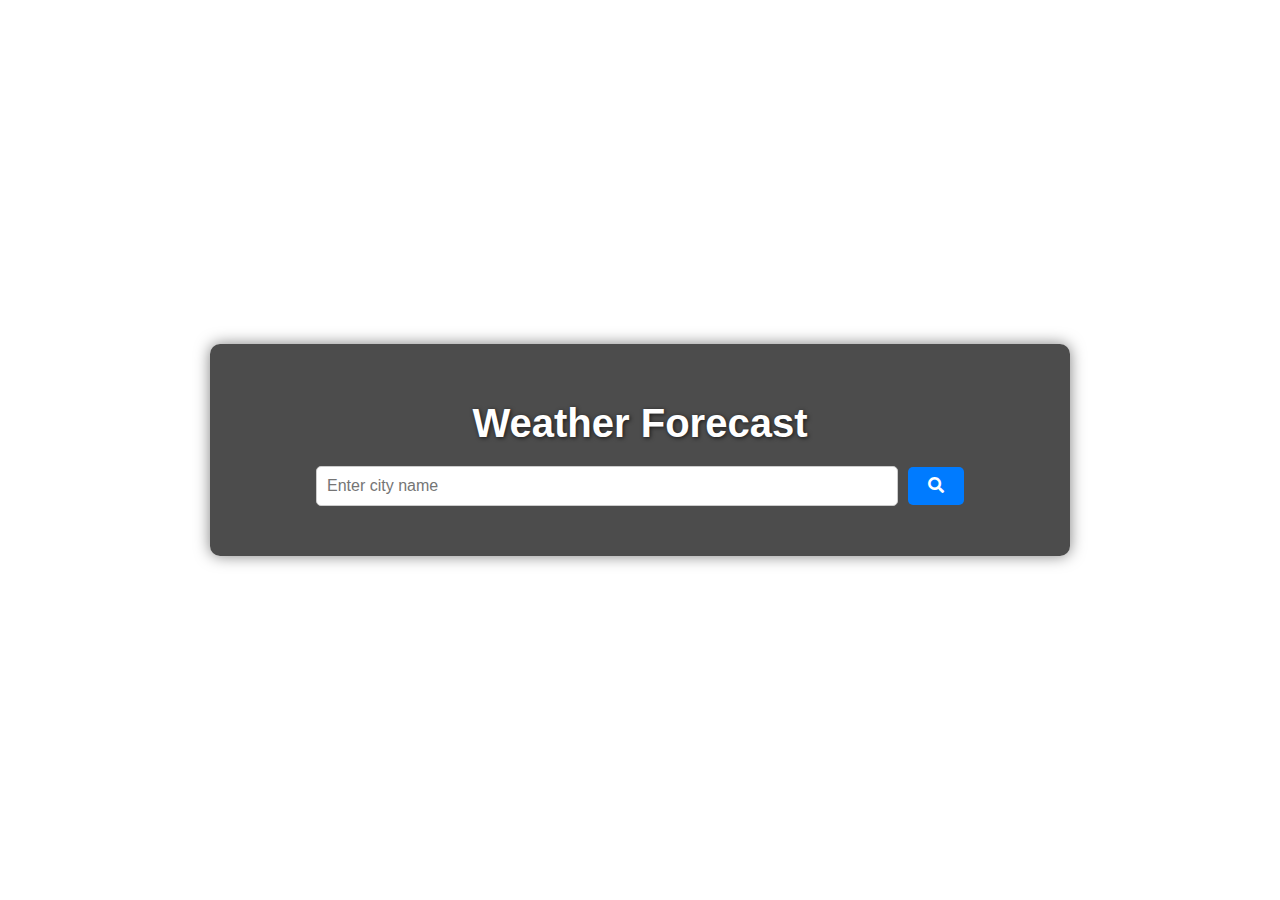
<file: fa1.html>
<!DOCTYPE html>
<html lang="en">
<head>
    <meta charset="UTF-8">
    <meta name="viewport" content="width=device-width, initial-scale=1.0">
    <title>Weather Forecast App</title>
    <link rel="stylesheet" href="styles.css">
    <link rel="stylesheet" href="https://cdnjs.cloudflare.com/ajax/libs/font-awesome/5.15.4/css/all.min.css">
</head>
<body>
    <div class="container">
        <h1>Weather Forecast</h1>
        <div class="search">
            <input type="text" id="city" placeholder="Enter city name">
            <button onclick="getWeather()"><i class="fas fa-search"></i></button>
        </div>
        <div id="weather" class="weather-container"></div>
    </div>
    <script src="script.js"></script>
</body>
</html>
</file>
<file: styles.css>
body {
    font-family: 'Segoe UI', Tahoma, Geneva, Verdana, sans-serif;
    background: url('https://th.bing.com/th/id/R.2d3bef5a9690926adaed2bb7ef4a8d35?rik=3rvBh0s1ZJcPWg&riu=http%3a%2f%2fgetwallpapers.com%2fwallpaper%2ffull%2f0%2fc%2f4%2f94617.jpg&ehk=TXFfZ0NmpFM4WbWdOMj3WBxk30l7hD6EatN5TiVyC4E%3d&risl=&pid=ImgRaw&r=0') ;
    background-size: cover;
    margin: 0;
    padding: 0;
    display: flex;
    justify-content: center;
    align-items: center;
    height: 100vh;
    color: #fff;
    text-shadow: 1px 1px 4px rgba(0, 0, 0, 0.7);
    transition: background 0.5s ease;
}

.container {
    background: rgba(0, 0, 0, 0.7);
    padding: 30px;
    border-radius: 10px;
    box-shadow: 0 0 15px rgba(0, 0, 0, 0.5);
    text-align: center;
    width: 80%;
    max-width: 800px;
}

h1 {
    margin-bottom: 20px;
    font-size: 2.5em;
}

.search {
    margin-bottom: 20px;
    display: flex;
    justify-content: center;
    align-items: center;
}

#city {
    padding: 10px;
    width: 70%;
    margin-right: 10px;
    border: 1px solid #ccc;
    border-radius: 5px;
    outline: none;
    font-size: 1em;
}

button {
    padding: 10px 20px;
    border: none;
    background: #007BFF;
    color: #fff;
    border-radius: 5px;
    cursor: pointer;
    font-size: 1em;
}

button:hover {
    background: #0056b3;
}

.weather-container {
    margin-top: 20px;
    display: grid;
    grid-template-columns: 1fr;
    gap: 20px;
}

.weather-icon {
    font-size: 48px;
    margin-bottom: 10px;
}

.weather-details {
    display: flex;
    justify-content: space-between;
    flex-wrap: wrap;
}

.weather-detail {
    flex: 1 1 45%;
    margin-bottom: 10px;
}

.forecast {
    display: flex;
    justify-content: space-between;
    margin-top: 20px;
}

.forecast-day {
    flex: 1 1 18%;
    background: rgba(255, 255, 255, 0.2);
    padding: 10px;
    border-radius: 5px;
    text-align: center;
}
</file>
